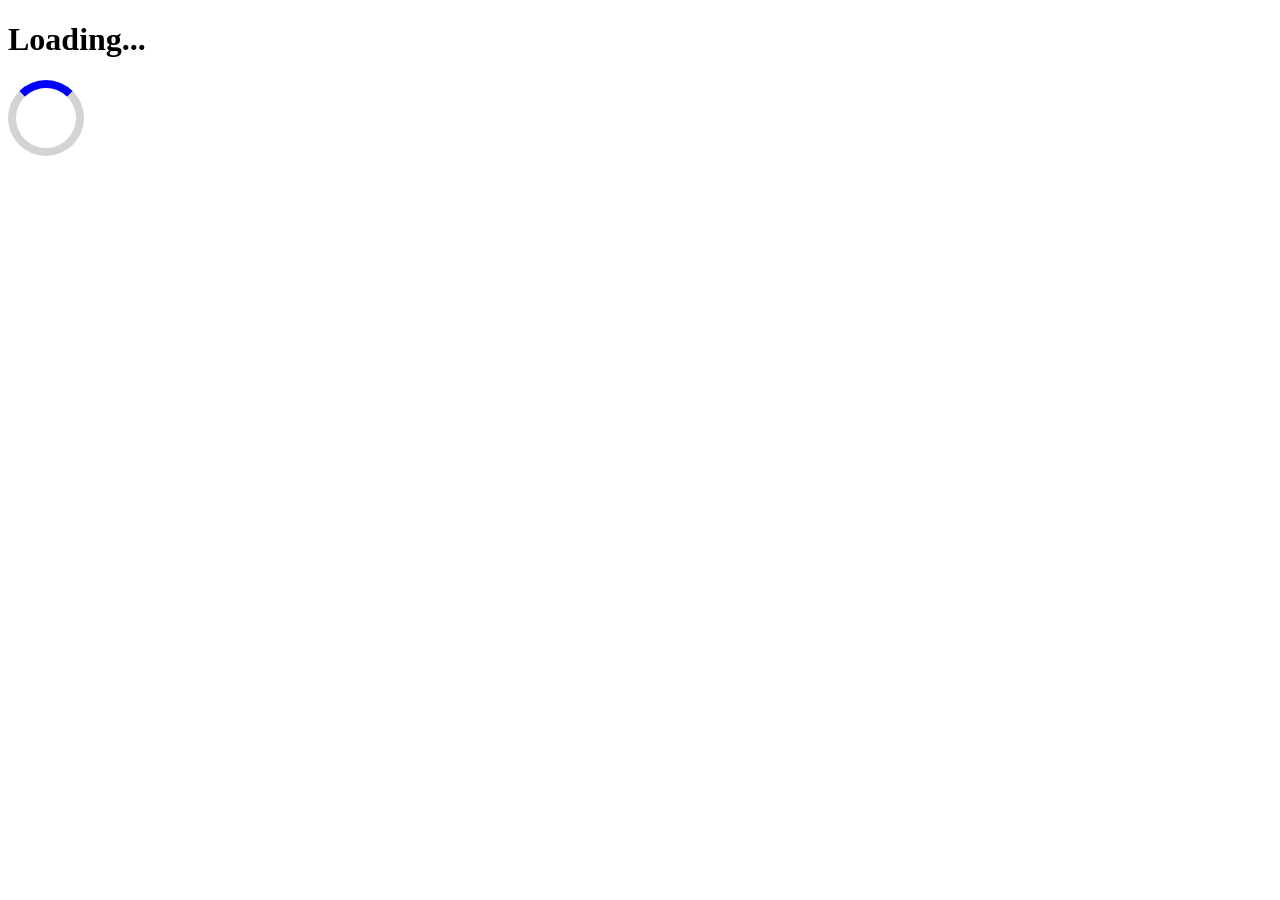
<file: ex05-bonus/index.html>
<!DOCTYPE html>
<html lang="en">
<head>
    <meta charset="UTF-8">
    <meta name="viewport" content="width=device-width, initial-scale=1.0">
    <title>Loader Animation</title>
    <link rel="stylesheet" href="style.css">
</head>
<body>

    <h1>Loading...</h1>
    <div class="loader"></div>

</body>
</html>
</file>
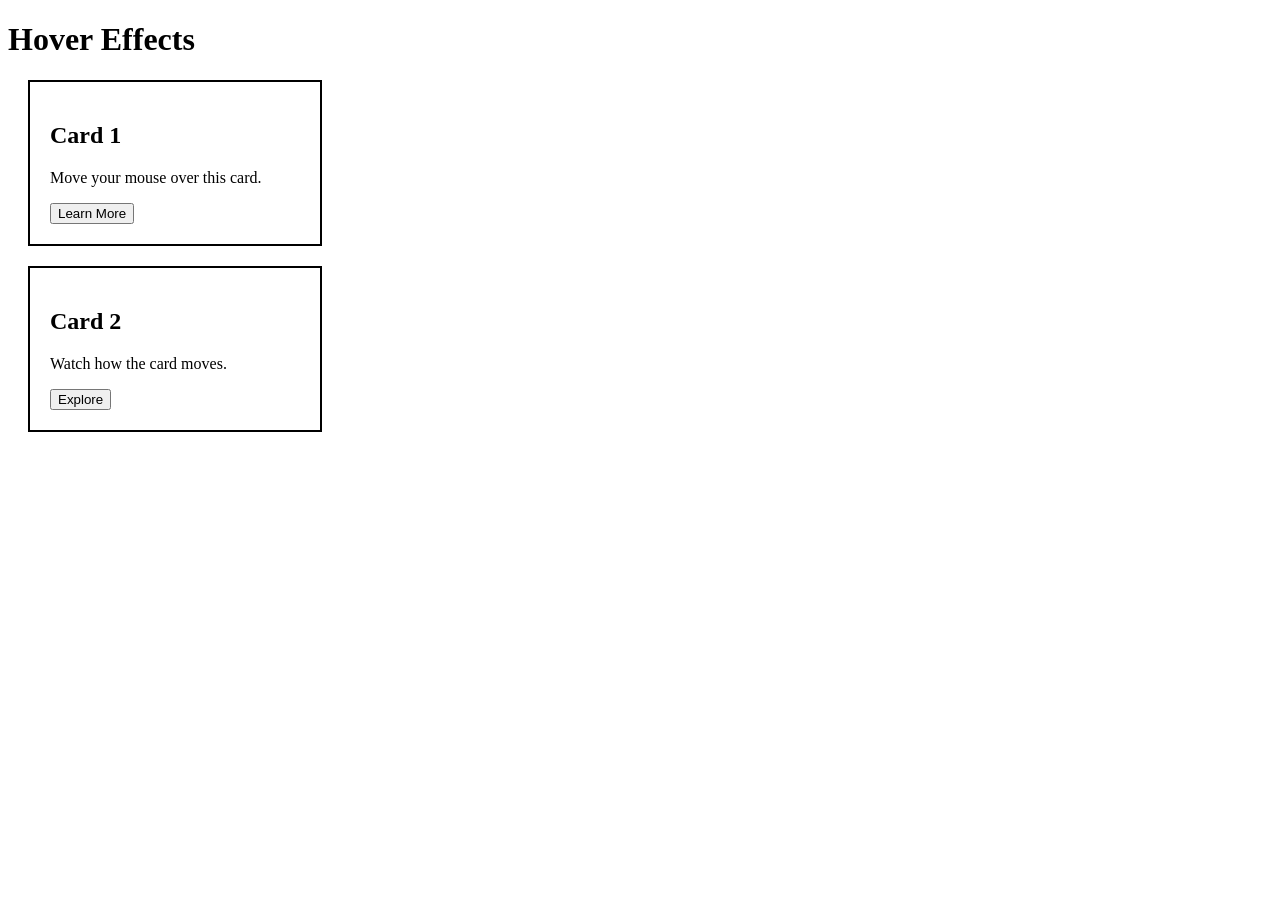
<file: ex06-bonus/index.html>
<!DOCTYPE html>
<html lang="en">
<head>
    <meta charset="UTF-8">
    <meta name="viewport" content="width=device-width, initial-scale=1.0">
    <title>Hover Interactions</title>
    <link rel="stylesheet" href="style.css">
</head>
<body>

    <h1>Hover Effects</h1>

    <div class="card">
        <h2>Card 1</h2>
        <p>Move your mouse over this card.</p>
        <button>Learn More</button>
    </div>

    <div class="card">
        <h2>Card 2</h2>
        <p>Watch how the card moves.</p>
        <button>Explore</button>
    </div>

</body>
</html>
</file>
<file: ex05-bonus/style.css>
.loader {
    width: 60px;
    height: 60px;
    border: 8px solid lightgray;
    border-top: 8px solid blue;
    border-radius: 50%;
    animation-name: spin;
    animation-duration: 1s;
    animation-iteration-count: infinite;
}

@keyframes spin {
    from {
        transform: rotate(0deg);
    }

    to {
        transform: rotate(360deg);
    }
}
</file>
<file: ex06-bonus/style.css>
.card {
    width: 250px;
    border: 2px solid black;
    padding: 20px;
    margin: 20px;
    transition: transform 0.3s ease;
}

.card:hover {
    transform: translateY(-8px) scale(1.05);
}

button {
    transition: transform 0.3s ease;
}

button:hover {
    transform: translateY(-8px) scale(1.05);
}
</file>
